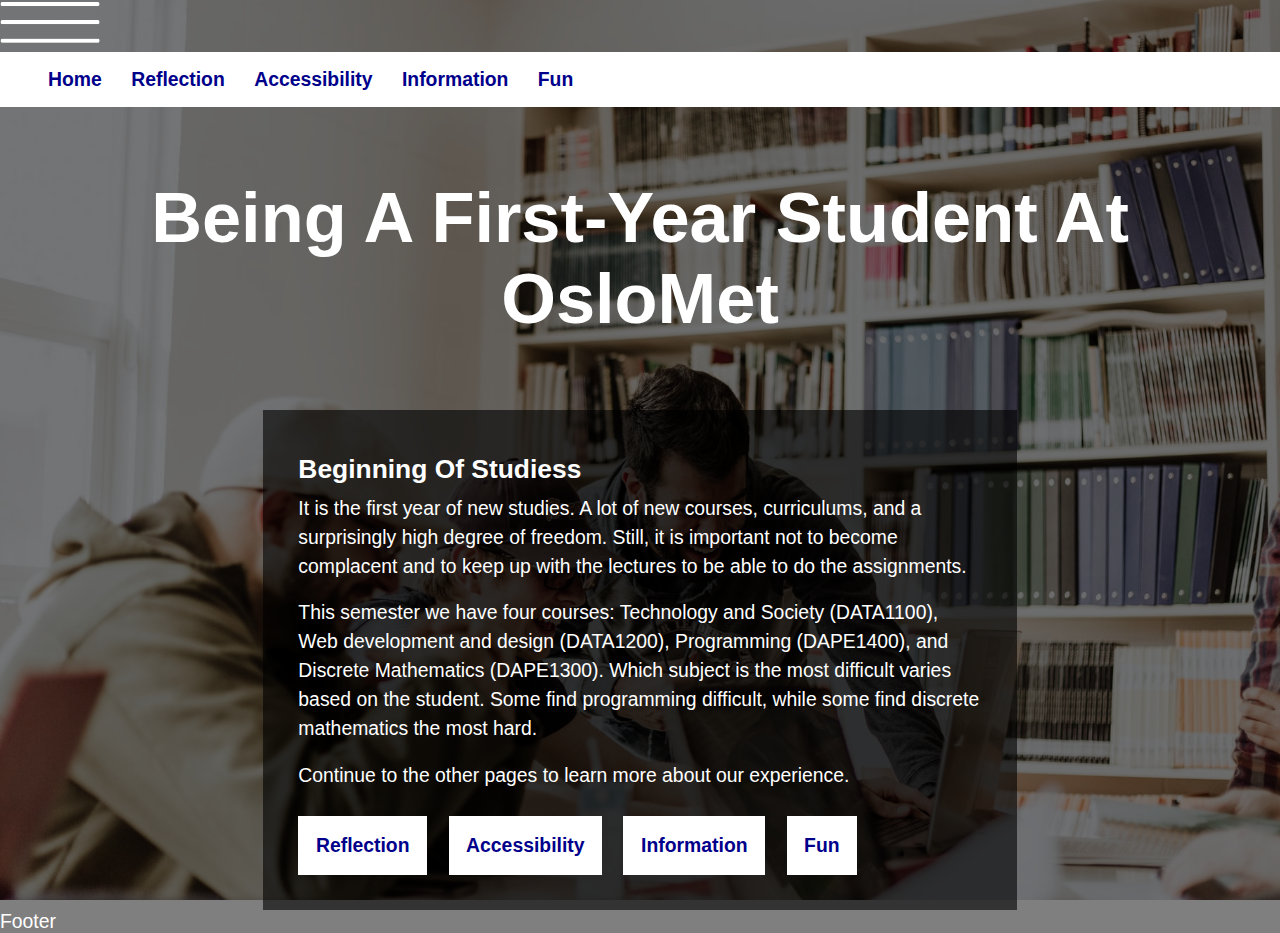
<file: index.html>
<!DOCTYPE html>
<html lang="en">

<head>
    <meta charset="UTF-8">
    <meta http-equiv="X-UA-Compatible" content="IE=edge">
    <meta name="viewport" content="width=device-width, initial-scale=1.0">
    <title>Being A First-Year Student At OsloMet</title>

    <link rel="stylesheet" href="/stylesheets/style.css" type="text/css">
    <!-- <link rel="stylesheet" href="/stylesheets/index.css" type="text/css"> -->
</head>

<body>

        <div class="content">
        
            <div class="alpha">
        
                <header>

                    <img src="media/menu.png" alt="es" id="mobil" onclick="showMenu()">
                    <a class="mobile-nav" ></a>

        
                    <nav>
                
                        <ul class="nav-links nav-only">
                            <li><a href="index.html">Home</a></li>
                            <li><a href="/pages/reflection.html">Reflection</a></li>
                            <li><a href="/pages/accessibility.html">Accessibility</a></li>
                            <li><a href="/pages/information.html">Information</a></li>
                            <li><a href="/pages/fun.html">Fun</a></li>
                        </ul>
        
                    </nav>
        
                </header>
        <main>
        
            <h1>Being A First-Year Student At OsloMet</h1>
        
                <div class="textbox">
                
                    <article>

                        <h2>Beginning Of Studiess</h2>

                        <p>It is the first year of new studies. A lot of new courses, curriculums, and a surprisingly high degree of
                            freedom. Still, it is important not to become complacent and to keep up with the lectures to be able to
                            do the assignments.</p>
                
                        <p>This semester we have four courses: Technology and Society (DATA1100), Web development and design
                            (DATA1200), Programming (DAPE1400), and Discrete Mathematics (DAPE1300). Which subject is the most
                            difficult varies based on the student. Some find programming difficult, while some find discrete
                            mathematics the most hard. </p>
                
                        <p>Continue to the other pages to learn more about our experience.</p>
                
                    </article>
                
                    <aside>
                
                        <ul class="nav-links white-background">
                            <li><a href="/pages/reflection.html">Reflection</a></li>
                            <li><a href="/pages/accessibility.html">Accessibility</a></li>
                            <li><a href="/pages/information.html">Information</a></li>
                            <li><a href="/pages/fun.html">Fun</a></li>
                        </ul>
        
                    </aside>
        
                </div>
        
        </main>
        
        <footer>
        
            <p>Footer</p>
        
        </footer>

            </div>
        
        </div>
<script>

function showMenu() {
    var navBar = document.getElementsByClassName("nav-only");
    navBar[0].classList.toggle("mobile-nav-on")

}
</script>
</body>
</html>
</file>
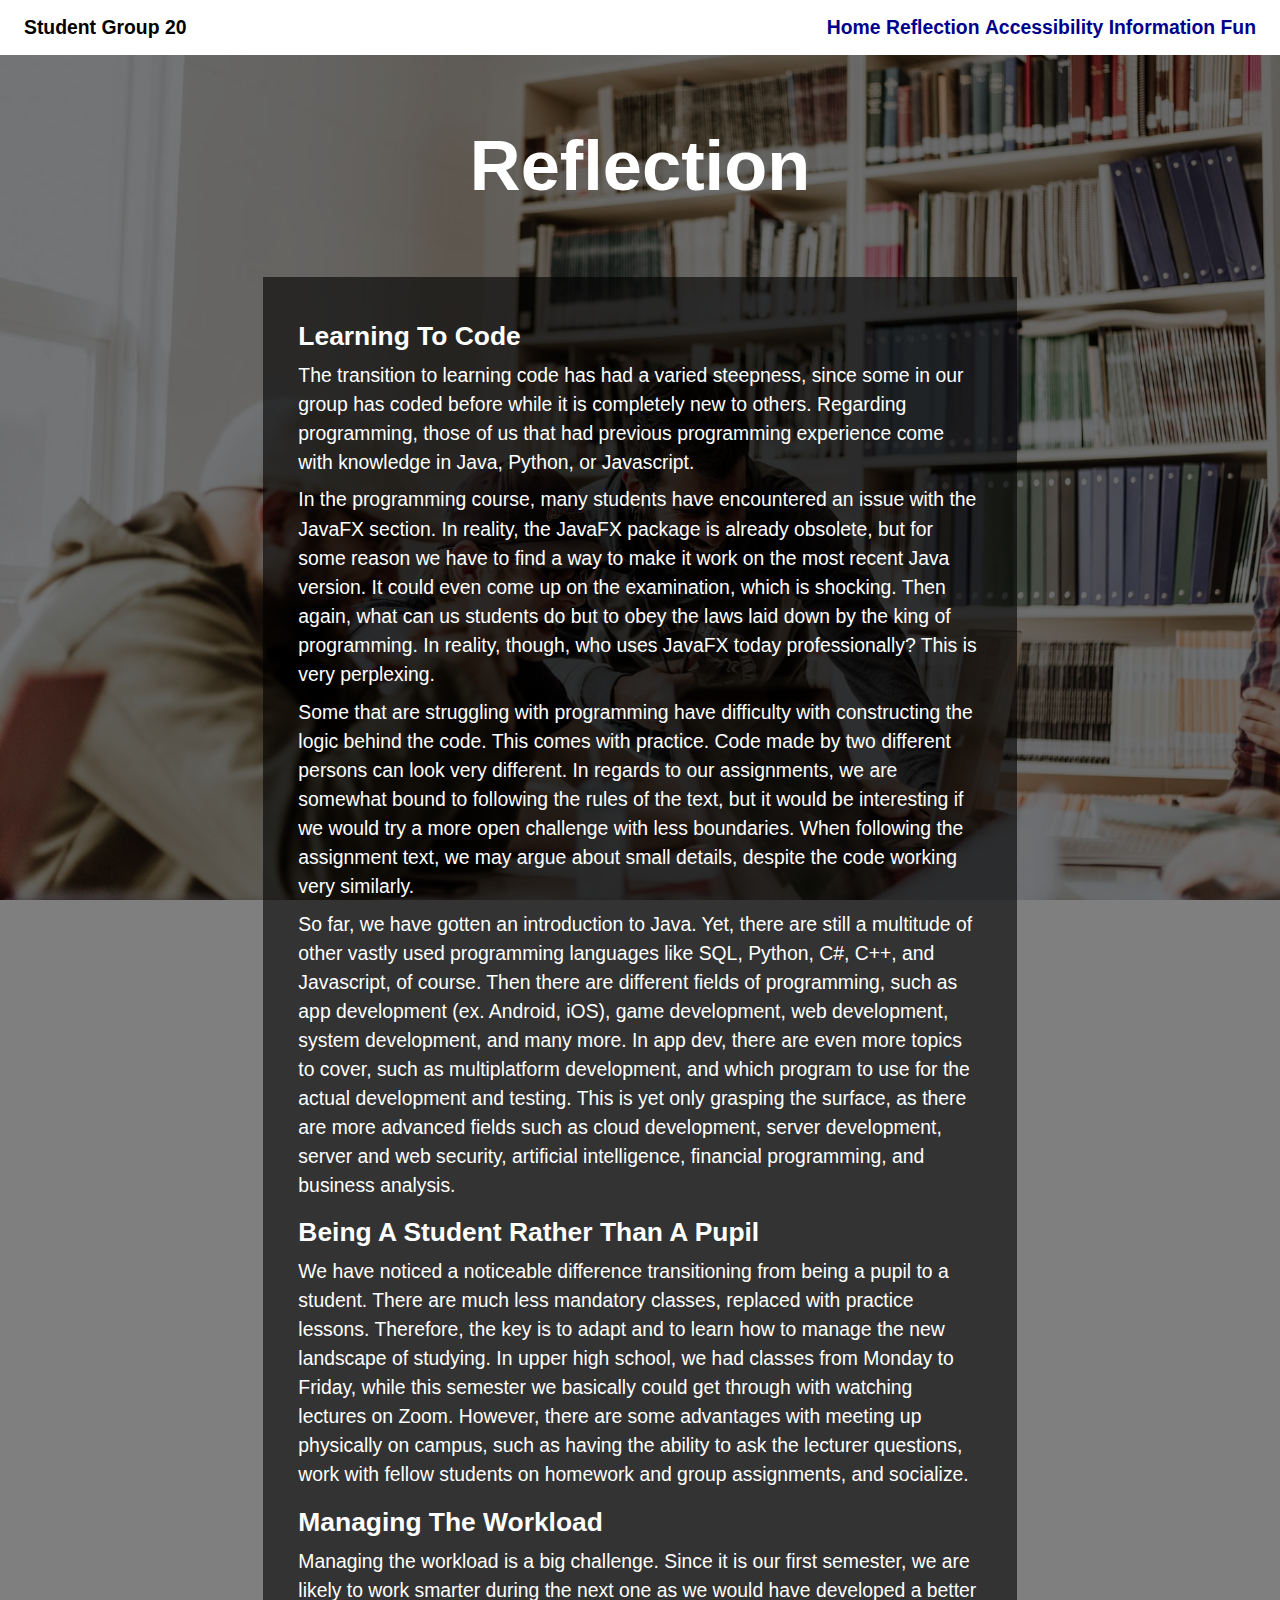
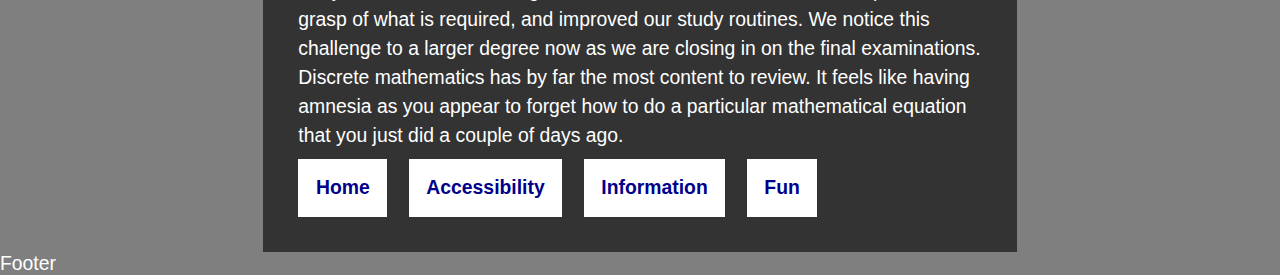
<file: pages/reflection.html>
<!DOCTYPE html>
<html lang="en">
<head>
    <meta charset="UTF-8">
    <meta http-equiv="X-UA-Compatible" content="IE=edge">
    <meta name="viewport" content="width=device-width, initial-scale=1.0">
    <title>Reflection</title>

    <link rel="stylesheet" href="/stylesheets/style.css" type="text/css">
    <!-- <link rel="stylesheet" href="/stylesheets/reflection.css" type="text/css"> -->
</head>
<body>

    <div class="content">
        
        <div class="alpha">
    
            <header>
    
                <nav>
    
                    <p>Student Group 20</p>
    
                    <ul class="nav-links">
                        <li><a href="../index.html">Home</a></li>
                        <li><a href="reflection.html">Reflection</a></li>
                        <li><a href="accessibility.html">Accessibility</a></li>
                        <li><a href="information.html">Information</a></li>
                        <li><a href="fun.html">Fun</a></li>
                    </ul>
    
                </nav>
    
            </header>
    
            <main>
    
                <article>
    
                    <h1>Reflection</h1>

                    <div class="textbox">

                        <h2>Learning To Code</h2>

                        <p>The transition to learning code has had a varied steepness, since some in our group has coded before while it is completely new to others. Regarding programming, those of us that had previous programming experience come with knowledge in Java, Python, or Javascript.</p>

                        <p>In the programming course, many students have encountered an issue with the JavaFX section. In reality, the JavaFX package is already obsolete, but for some reason we have to find a way to make it work on the most recent Java version. It could even come up on the examination, which is shocking. Then again, what can us students do but to obey the laws laid down by the king of programming. In reality, though, who uses JavaFX today professionally? This is very perplexing.</p>

                        <p>Some that are struggling with programming have difficulty with constructing the logic behind the code. This comes with practice. Code made by two different persons can look very different. In regards to our assignments, we are somewhat bound to following the rules of the text, but it would be interesting if we would try a more open challenge with less boundaries. When following the assignment text, we may argue about small details, despite the code working very similarly.</p>

                        <p>So far, we have gotten an introduction to Java. Yet, there are still a multitude of other vastly used programming languages like SQL, Python, C#, C++, and Javascript, of course. Then there are different fields of programming, such as app development (ex. Android, iOS), game development, web development, system development, and many more. In app dev, there are even more topics to cover, such as multiplatform development, and which program to use for the actual development and testing. This is yet only grasping the surface, as there are more advanced fields such as cloud development, server development, server and web security, artificial intelligence, financial programming, and business analysis.</p>

                        <h2>Being A Student Rather Than A Pupil</h2>

                        <p>We have noticed a noticeable difference transitioning from being a pupil to a student. There are much less mandatory classes, replaced with practice lessons. Therefore, the key is to adapt and to learn how to manage the new landscape of studying. In upper high school, we had classes from Monday to Friday, while this semester we basically could get through with watching lectures on Zoom. However, there are some advantages with meeting up physically on campus, such as having the ability to ask the lecturer questions, work with fellow students on homework and group assignments, and socialize.</p>
    
                        <h2>Managing The Workload</h2>

                        <p>Managing the workload is a big challenge. Since it is our first semester, we are likely to work smarter during the next one as we would have developed a better grasp of what is required, and improved our study routines. We notice this challenge to a larger degree now as we are closing in on the final examinations. Discrete mathematics has by far the most content to review. It feels like having amnesia as you appear to forget how to do a particular mathematical equation that you just did a couple of days ago.</p>
        
                        <ul class="nav-links white-background">
                            <li><a href="../index.html">Home</a></li>
                            <!-- <li><a href="pages/reflection.html">Reflection</a></li> -->
                            <li><a href="pages/accessibility.html">Accessibility</a></li>
                            <li><a href="pages/information.html">Information</a></li>
                            <li><a href="pages/fun.html">Fun</a></li>
                        </ul>

                    </div>
    
                </article>
    
            </main>
    
            <footer>
    
                <p>Footer</p>
    
            </footer>

        </div>
    
    </div>
    
</body>
</html>
</file>
<file: stylesheets/style.css>
* {
    box-sizing: border-box;
    font-family: "Arial", sans-serif;
    font-size: 1.1rem;
    margin: 0;
    padding: 0;
}

body {

}

p {
    color: white;
}

li {
    color: white;
}

a {
    color: darkblue;
}

article {
    /* margin-top: 4rem; */
    /* padding: 4rem; */

    display: flex;
    flex-direction: column;
    justify-content: center;
}

h1 {
    text-align: center;
    /* background-color: green; */
    color: rgb(255, 255, 255);
    font-size: 4rem;

    padding: 4rem;
}

h2 {
    color: white;
    font-size: 1.5rem;

    /* margin-top: 30rem; */
    /* padding-top: 2rem; */
    padding-top: 3rem;
    
    /* padding-left: 0rem; */

    /* background-color:green; */
}

figcaption {
    color: white;
    font-size: 0.8rem;
}

figure {
/*     margin: 0;
    padding: 0; */
}

img {
/*     margin: 0;
    padding: 0; */
}

aside {
    margin-top: 1rem;

    /* background-color: green; */
}

.content {

    background-image: url("/media/priscilla-du-preez-XkKCui44iM0-unsplash-1920.jpg");
    background-repeat: no-repeat;
    background-size:cover;
    background-attachment: fixed; 

    height: 100%;

/*     width: 100vw;
    height: 100vh; */

/*     position: relative;
    z-index: 1; */

}

main {
    display: flex;
    flex-direction: column;
}

.alpha{
    /* background-color: rgba(0, 0, 0, 0.5); */
    background-color: rgba(0, 0, 0, 0.5);
    width: 100%;
    height: 100%;
}

nav {
    background-color: white;
    display: flex;
    align-items: center;
    justify-content: space-between;

    padding: 16px 24px;

    font-weight: bold;
}

nav > p {
    /* margin: 0; */
    /* padding-left: 24px; */
    color: black;
}

.nav-links li {
    display: inline-block;
    /* margin: 0 16px; */
    /* margin-left: 24px; */

    color: darkblue;
}

.nav-only li {
    margin-left: 24px;
}

.nav-links li a {
    text-decoration: none;
    padding: 8px 0;
    position: relative;
    cursor: pointer;
}

.nav-links li a::after{
    content: '';
    background: #ff3d00;
    width: 0;
    height: 2px;
    position: absolute;
    bottom: 0;
    left: 0;
    transition: width 0.5s;
}

.nav-links li a:hover::after{
    width: 100%;
}

article p {
    margin: 0.5rem 0;
    line-height: 1.5;
}

article button {
    padding: 1.5rem;
    color: darkblue;
    font-weight: bold;
}

article:first-child h2 {
    padding-top: 0.5rem;
}


article figcaption {
    padding-left: 1rem;
    padding-bottom: 2rem;
}

.textbox {
    background-color: rgba(0, 0, 0, 0.6);
    padding: 2rem 2rem 1rem 2rem;
    max-width: 70ch;

    /* margin: 0 25%; */

    align-self: center; /* Worked... */
}

.white-background {

}

.white-background li {
    background-color: rgba(255, 255, 255, 1);
    padding: 1rem;
    /* margin: 1rem; */
    margin-right: 16px;
    margin-bottom: 1rem;
    font-weight: bold;

    /* background-color: green; */

}

.images {
    width: 100%;
    height: auto;
    padding: 1rem;
}

.dropbtn{
    display: none;
}
.dropdown-content{
    display: none;
}
/* Extra small phones  */
@media only screen and (max-width : 400px) {

}

/* Phones */ 
@media only screen and (min-width: 400px)
and (max-width : 600px) {
    
nav{

    display: block;
    padding: 0;

}

.mobile-nav{
    display: block;
    height: 50px;
    width: 100%;
    background-color: rgba(0, 0, 0, 0.2);
}
.nav-only{
    display: none;
    position: absolute;
    width: 100%;
}
.nav-links li{
    display: block;
    padding: 10px;
    width: 100%;
    background-color: rgb(168, 168, 168);
    
}

.nav-only li {
    margin-left: 0;
    border-bottom: 1px solid black;
}

.mobile-nav-on {
    display: block;
}

#mobil{
    position: absolute;
    width: 70px;
    height: auto;
    right: 5px;
    top: 10px;
    cursor: pointer;
    
}

h1{
    font-size: 2rem;
}


















}

/* Tablets */
@media only screen and (min-width : 600px) 
and (max-width: 960px) {

}

/* Desktop */
@media only screen and (min-width : 1420px) {

    body {

/*         background-size: contain;
        background-position: center;

        display: flex;
        justify-content: center; */

        /* background-color: blue; */

/*         display: flex;
        justify-content: center; */

    }

    .content {

        margin: 0 15vh;

        /* min-width: 100vh; */

        /* min-width: 1920px; */

        /* width: 100%; */

        /* background-color: red; */

        /* max-width: 920px; */
   
    }

}
</file>
<file: stylesheets/index.css>
* {
    box-sizing: border-box;
    font-family: "Arial", sans-serif;
    font-size: 1rem;
    margin: 0;
    padding: 0;

}

body {

}

.content {
/*     background-image: url("/media/priscilla-du-preez-XkKCui44iM0-unsplash-1920.jpg");
    background-repeat: no-repeat;
    background-size:cover;
    background-attachment: fixed; */

    background-image: url("/media/priscilla-du-preez-XkKCui44iM0-unsplash-1920.jpg");
    background-repeat: no-repeat;
    background-size:cover;
    background-attachment: fixed;

    height: 100vh;

/*     width: 100vw;
    height: 100vh; */
}

nav {
    background-color: white;
    display: flex;
    align-items: center;
    justify-content: space-between;

    padding: 16px 24px;

    font-weight: bold;
}

nav > p {
    /* margin: 0; */
    /* padding-left: 24px; */
}

.nav-links{
    /* padding-right: 8px; */
}

.nav-links li {
    display: inline-block;
    /* margin: 0 16px; */
    margin-left: 24px;

    color: darkblue;
}

.nav-links li a {
    text-decoration: none;
    padding: 8px 0;
    position: relative;
    cursor: pointer;
}

.nav-links li a::after{
    content: '';
    background: #ff3d00;
    width: 0;
    height: 2px;
    position: absolute;
    bottom: 0;
    left: 0;
    transition: width 0.5s;
}

.nav-links li a:hover::after{
    width: 100%;
}

a {
    color: darkblue;
}


/* Extra small phones  */
@media only screen and (max-width : 400px) {

}

/* Phones */ 
@media only screen and (min-width: 400px)
and (max-width : 600px) {

}

/* Tablets */
@media only screen and (min-width : 600px) 
and (max-width: 960px) {

}

/* Desktop */
@media only screen and (min-width : 1920px) {

    body {

/*         background-size: contain;
        background-position: center;

        display: flex;
        justify-content: center; */

        /* background-color: blue; */

/*         display: flex;
        justify-content: center; */

    }

    .content {

        margin: 0 15vh;

        /* min-width: 100vh; */

        /* min-width: 1920px; */

        /* width: 100%; */

        /* background-color: red; */

        /* max-width: 920px; */
   
    }

}
</file>
